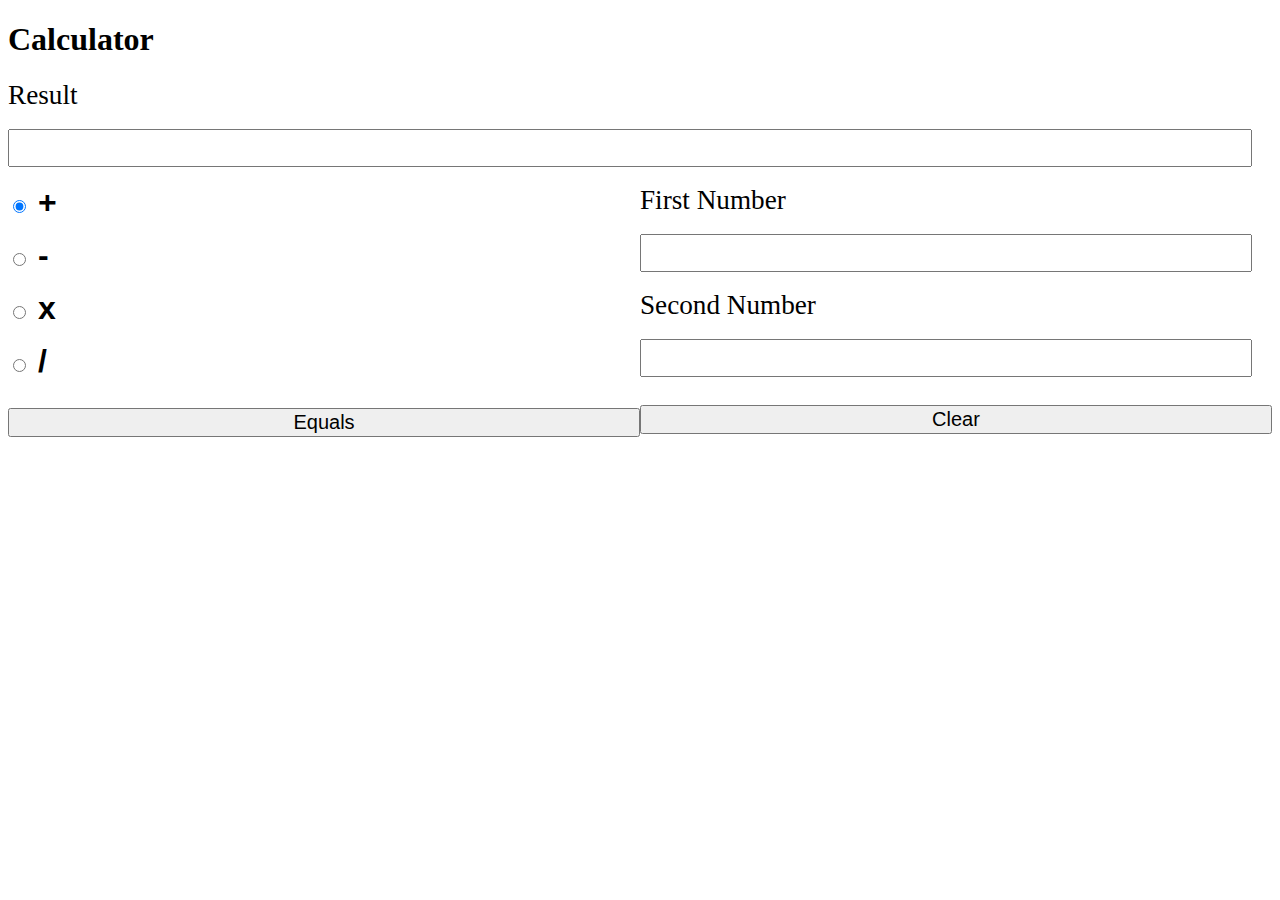
<file: calculator.html>
<!DOCTYPE html>
<html lang="en">
  <head>
    <meta charset="UTF-8" />
    <meta name="viewport" content="width=device-width, initial-scale=1.0" />
    <meta author="Collin Chamberlin" />
    <title>Calculator</title>
    <link rel="stylesheet" href="/cstyle.css" />
  </head>
  <body>
    <h1>Calculator</h1>
    <section id="operator" class="row">
      <section class="column">
        <label for="result" class="input-control">Result</label><br />
        <input
          type="text"
          class="input-control"
          value=""
          name="result"
          id="result"
        />
        <br />
      </section>
      <section class="row">
        <form id="Calcs" class="column">
          <label class="form-control">
            <input type="radio" name="operator" id="plus" value="+" checked />
            + </label
          ><br />

          <label class="form-control">
            <input type="radio" name="operator" id="minus" value="-" />
            - </label
          ><br />

          <label class="form-control">
            <input type="radio" name="operator" id="multiply" value="x" />
            x </label
          ><br />

          <label class="form-control">
            <input type="radio" name="operator" id="division" value="/" />
            / </label
          ><br />

          <input
            class="form-submit"
            type="submit"
            value="Equals"
            onclick="eval(event)"
          />
        </form>
        <section class="column">
          <label for="num1" class="input-control">First Number</label><br />
          <input
            type="text"
            id="num1"
            value=""
            name="num1"
            class="input-control"
          /><br />
          <label for="num2" class="input-control"> Second Number </label><br />
          <input
            type="text"
            id="num2"
            value=""
            name="num2"
            class="input-control"
          /><br />
          <input
            type="button"
            value="Clear"
            class="form-submit"
            onclick="reset()"
          />
        </section>
      </section>
    </section>
    <pre id="log"></pre>

    <script src="/calc.js"></script>
  </body>
</html>
</file>
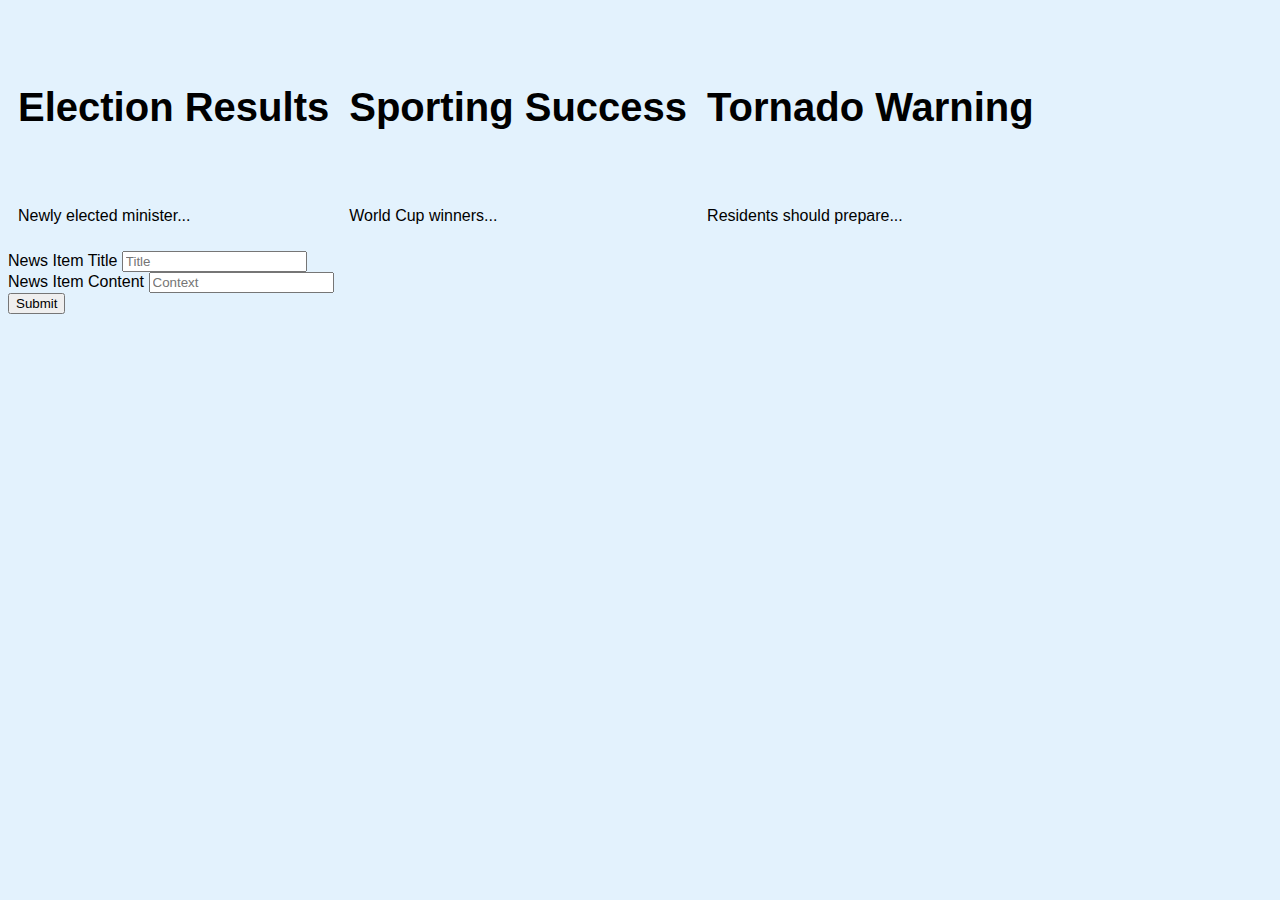
<file: news.html>
<!DOCTYPE html>
<html lang="en">
  <head>
    <meta charset="UTF-8" />
    <meta name="viewport" content="width=device-width, initial-scale=1.0" />
    <meta author="Collin Chamberlin" />
    <title>Lab 5</title>
    <link rel="stylesheet" href="style.css" />
    <link
      href="https://cdn.jsdelivr.net/npm/bootstrap@5.3.1/dist/css/bootstrap.min.css"
      rel="stylesheet"
      integrity="sha384-4bw+/aepP/YC94hEpVNVgiZdgIC5+VKNBQNGCHeKRQN+PtmoHDEXuppvnDJzQIu9"
      crossorigin="anonymous"
    />
  </head>
  <body onload="update()">
    <div class="container" id="news">
      <div id="card-list" class="row"></div>
    </div>
    <template id="card-template">
      <article class="card col-md-4 col-sm-12">
        <section class="card-body">
          <h5 class="card-title"></h5>
          <p class="card-text"></p>
        </section>
      </article>
    </template>

    <form id="postNews" onsubmit="return postNews(event)">
      <label for="newsTitle">News Item Title</label>
      <input
        type="text"
        id="newsTitle"
        name="newsTitle"
        placeholder="Title"
      /><br />
      <label for="newsContent">News Item Content</label>
      <input
        type="text"
        id="newsContent"
        name="newsContent"
        placeholder="Context"
      /><br />
      <input type="submit" value="Submit" />
    </form>
    <script src="newssript.js"></script>
    <script
      src="https://cdn.jsdelivr.net/npm/bootstrap@5.3.1/dist/js/bootstrap.bundle.min.js"
      integrity="sha384-HwwvtgBNo3bZJJLYd8oVXjrBZt8cqVSpeBNS5n7C8IVInixGAoxmnlMuBnhbgrkm"
      crossorigin="anonymous"
    ></script>
    <script>
      updater = setInterval(update(), 5000);
    </script>
  </body>
</html>
</file>
<file: cstyle.css>
#operator{
    display: flex;
    align-items: end;
}
.form-control{
    font-size: 2em;
    font-weight: 700;
    line-height: 1.1;
    cursor: pointer;
    font-family: Verdana, Geneva, Tahoma, sans-serif;
    align-items: center;
}
.input-control{
    font-size: 1.70em;
    align-content: top;
    margin-right: 20px;
}
.form-submit{
    margin-top: 10px;
    font-size: 1.25em;
    line-height: 1.1;
}
.row {
    display: flex;
    flex-direction: row;
    flex-wrap: wrap;
    width: 100%;
  }
  
  .column {
    display: flex;
    flex-direction: column;
    flex-basis: 100%;
    }
@media screen and (min-width: 800px) {
    .column {
      flex: 2;
    }
  }
</file>
<file: style.css>
body {
  font-family: Arial, Helvetica, sans-serif;
  background-color: #e3f2fd;
}
#card-list{
  display: flex;
  flex-direction: row;
}
.card {
  padding: 10px;
  max-width: fit-content;
}

.card-title {
  font-weight: 600;
  font-size: 2.5em;
  padding: 0 0 10px 0;
}
.card-description {
  font-weight: 400;
  font-size: 2em;
}
img {
  width: 200px;
}
</file>
